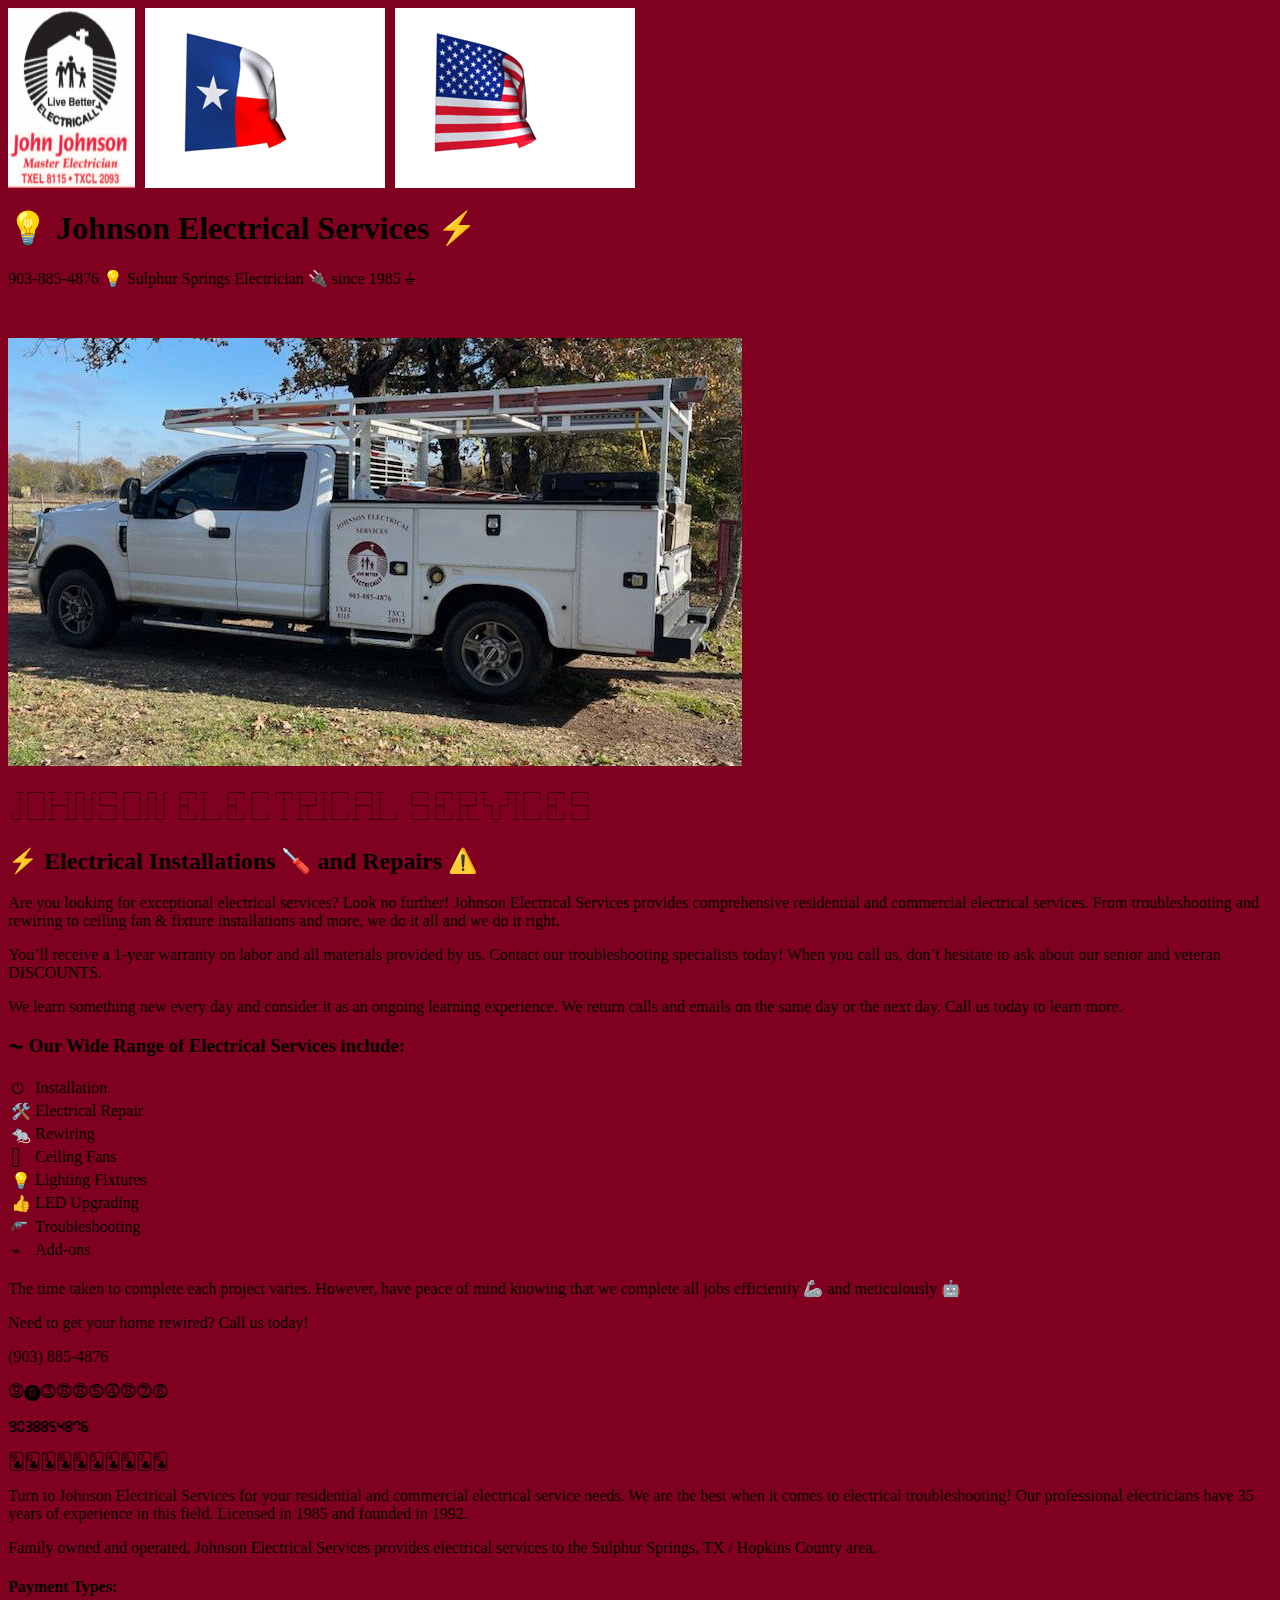
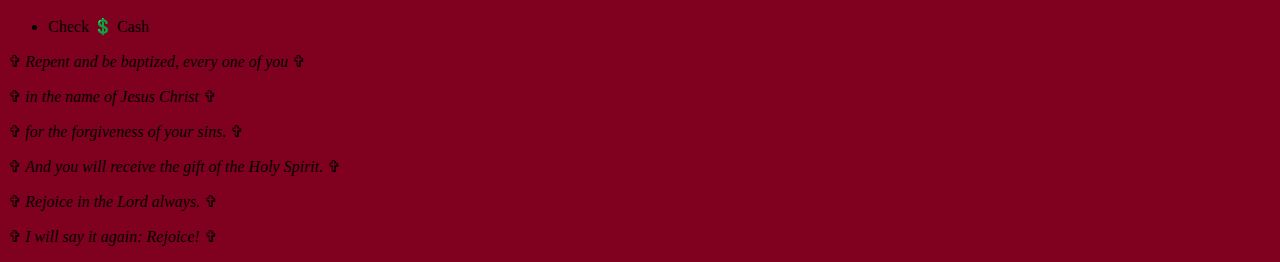
<file: docs/index.html>
<!DOCTYPE html>
<html lang="en"><head>
	<script type="application/ld+json">{"@context":"https://schema.org","@id":"7016429011","@type":["Electrician","Service"],"address":{"@type":"PostalAddress","addressLocality":"Brashear","addressRegion":"TX","postalCode":"75420"},"areaServed":["Sulphur Springs, TX"],"description":"Johnson Electrical Services provides electrical services to the Sulphur Springs, TX area.","foundingDate":1992,"geo":{"@type":"GeoCoordinates","latitude":32.99218,"longitude":-95.70805},"image":" https://johnsonelectricalservice.com/712x712.jpg","logo":" https://johnsonelectricalservice.com/712x712.jpg","makesOffer":[{"@type":"Offer","name":"Ceiling fan installations"},{"@type":"Offer","name":"Electrical repairs"},{"@type":"Offer","name":"LED upgrading"},{"@type":"Offer","name":"Rewiring"},{"@type":"Offer","name":"Troubleshooting"}],"name":"Johnson Electrical Services","paymentAccepted":["CASH","CHECK"],"telephone":"+19038854876","url":"https://www.johnsonelectricalservice.com/"}</script><script type="application/ld+json">{"@context":"https://schema.org","@id":"7016429011","@type":["Electrician","Service"],"address":{"@type":"PostalAddress","addressLocality":"Brashear","addressRegion":"TX","postalCode":"75420"},"areaServed":["Sulphur Springs, TX"],"description":"Johnson Electrical Services provides electrical services to the Sulphur Springs, TX area.","foundingDate":1992,"geo":{"@type":"GeoCoordinates","latitude":32.99218,"longitude":-95.70805},"image":"https://johnsonelectricalservice.com/712x712.jpg","logo":"https://johnsonelectricalservice.com/712x712.jpg","makesOffer":[{"@type":"Offer","name":"Ceiling fan installations"},{"@type":"Offer","name":"Electrical repairs"},{"@type":"Offer","name":"LED upgrading"},{"@type":"Offer","name":"Rewiring"},{"@type":"Offer","name":"Troubleshooting"}],"name":"Johnson Electrical Services","paymentAccepted":["CASH","CHECK"],"telephone":"+19038854876","url":"https://www.johnsonelectricalservice.com/"}</script>
		<meta charset="utf-8">
	<meta name="generator" content="Hugo 0.139.4">
	<meta name="viewport" content="width=device-width, initial-scale=1"><title>
			Johnson Electrical Service | 903-885-4876 | Sulphur Springs, TX</title>
		<meta name="description" content="Electrical contractor. Residential electrical services. Commercial electrical services. Call to learn more about our senior and veteran discounts.">
		<meta name="robots" content="noarchive"><link rel="canonical" href="https://johnsonelectricalservice.com/" /><link rel="alternate" type="application/rss+xml" title="Johnson Electrical Service" href="https://johnsonelectricalservice.com//index.xml"><link rel="icon" href="favicon.svg">
	<link rel="mask-icon" href="mask-icon.svg" color="#800020">
	<meta name="theme-color" content="#800020">
	<link rel="stylesheet" href=https://johnsonelectricalservice.com/scss/theme.min.css><style>
	@import url('https://fonts.googleapis.com/css2?family=Noto+Color+Emoji&display=swap');
	 body {
	   background-color: #800020;
	 }
	 .💡 {
		 font-family: 'Noto Color Emoji', sans-serif;
	 }
	 .🔫 {
	   display: inline-block;
	   width: 1em;
	   height: 1em;
	  background: url('[data-uri]') no-repeat center;
	   background-size: contain;
	 }
	 @font-face {
		 font-family: 'mononokiregular';
		 src: url([data-uri]) format('woff2'),
		 url([data-uri]) format('woff'),
		 font-weight: normal;
		 font-style: normal;
	 }

	 @font-face {
		 font-family: 'mononokibold';
		 src: url([data-uri]) format('woff2'),
		 url([data-uri]) format('woff'),
		 font-weight: normal;
		 font-style: normal;
	 }
	 .o {
		 font-family:mononokiregular;
		 font-size:0.85em;
		 padding:0;
		 margin:0;
		 display: block;
		 margin-block-start: 1em;
		 margin-block-end: 1em;
		 margin-inline-start: 0px;
		 margin-inline-end: 0px;
		 unicode-bidi: isolate;
		 line-height: 1;
	 }
 </style>

</head>
<body>
<div id="overflow">
<div id="wrapper"><header><div style="display: flex; gap: 10px;">
<img class="logo" src="logo.png" alt="Johnson Electrical Service | 903-885-4876 | Sulphur Springs, TX logo">
<img class="logo" src="tx_flag.gif" alt="Texas flag" style="max-width: 30%; height: 30%;">
<img class="logo" src="usa_flag.gif" alt="USA flag" style="max-width: 30%; height: 30%;">
</div></header>
<main>
<h1><span class='💡'>💡</span> Johnson Electrical Services <span class='💡'>⚡</span></h1>
<p id="description">903-885-4876 <span class='💡'>💡</span> Sulphur Springs Electrician <span class='💡'>🔌</span> since 1985 ⏚️</p>
<div id="byline"><br></div>


<p><img src="truck.png" alt="⛟ Johnson Electrical Services | 903-885-4876 | Sulphur Springs, TX"></p>
<p class='o'>
&nbsp;┬┌─┐┬ ┬┌┐┌┌─┐┌─┐┌┐┌&nbsp;┌─┐┬&nbsp;&nbsp;┌─┐┌─┐┌┬┐┬─┐┬┌─┐┌─┐┬&nbsp;&nbsp;&nbsp;┌─┐┌─┐┬─┐┬&nbsp;&nbsp;┬┬┌─┐┌─┐┌─┐<br>
&nbsp;││ │├─┤│││└─┐│ ││││&nbsp;├┤&nbsp;│&nbsp;&nbsp;├┤&nbsp;│&nbsp;&nbsp;&nbsp;│&nbsp;├┬┘││&nbsp;&nbsp;├─┤│&nbsp;&nbsp;&nbsp;└─┐├┤&nbsp;├┬┘└┐┌┘││&nbsp;&nbsp;├┤&nbsp;└─┐<br>
└┘└─┘┴ ┴┘└┘└─┘└─┘┘└┘&nbsp;└─┘┴─┘└─┘└─┘&nbsp;┴ ┴└─┴└─┘┴ ┴┴─┘&nbsp;└─┘└─┘┴└─ └┘ ┴└─┘└─┘└─┘<br>
</p>
<h2 id="span-classspan-electrical-installations-span-classspan-and-repairs-span-classspan"><span class='💡'>⚡</span> Electrical Installations <span class='💡'>🪛</span> and Repairs <span class='💡'>⚠</span></h2>
<p>Are you looking for exceptional electrical services? Look no further! Johnson Electrical Services provides comprehensive residential and commercial electrical services. From troubleshooting and rewiring to ceiling fan &amp; fixture installations and more, we do it all and we do it right.</p>
<p>You&rsquo;ll receive a 1-year warranty on labor and all materials provided by us. Contact our troubleshooting specialists today! When you call us, don&rsquo;t hesitate to ask about our senior and veteran DISCOUNTS.</p>
<p>We learn something new every day and consider it as an ongoing learning experience. We return calls and emails on the same day or the next day. Call us today to learn more.</p>
<h3 id="-our-wide-range-of-electrical-services-include">⏦ Our Wide Range of Electrical Services include:</h3>
<table><tbody>
<tr><td><span class='💡'>⏻</span></td><td>Installation</td></tr>
<tr><td><span class='💡'>🛠️</span></td><td>Electrical Repair</td></tr>
<tr><td><span class='💡'>🐀</span></td><td>Rewiring</td></tr>
<tr><td><span class='💡'>𖣘</span></td><td>Ceiling Fans</td></tr>
<tr><td><span class='💡'>💡</span></td><td>Lighting Fixtures</td></tr>
<tr><td><span class='💡'>👍</span></td><td>LED Upgrading</td></tr>
<tr><td><span class="🔫"></span></td><td>Troubleshooting</td></tr>
<tr><td><span class='💡'>⌁</span></td><td>Add-ons</td></tr>
</tbody></table>
<p>The time taken to complete each project varies. However, have peace of mind knowing that we complete all jobs efficiently <span class='💡'>🦾</span> and meticulously <span class='💡'>🤖</span></p>
<p>Need to get your home rewired?
Call us today!</p>
<p>(903) 885-4876</p>
<p><span class='💡'>⓽⓿⓷⓼⓼⓹⓸⓼⓻⓺</span></p>
<p><span class='💡'>🯹🯰🯳🯸🯸🯵🯴🯸🯷🯶</span></p>
<p><span class='💡'>🃙🃝🃓🃘🃘🃕🃔🃘🃗🃖</span></p>
<p>Turn to Johnson Electrical Services for your residential and commercial electrical service needs. We are the best when it comes to electrical troubleshooting! Our professional electricians have 35 years of experience in this field. Licensed in 1985 and founded in 1992.</p>
<p>Family owned and operated, Johnson Electrical Services provides electrical services to the Sulphur Springs, TX / Hopkins County area.</p>
<h4 id="payment-types">Payment Types:</h4>
<ul>
<li>Check <span class='💡'>💲</span> Cash</li>
</ul>
<p>✞ <em>Repent and be baptized, every one of you</em> ✞</p>
<p>✞ <em>in the name of Jesus Christ</em> ✞</p>
<p>✞ <em>for the forgiveness of your sins.</em> ✞</p>
<p>✞ <em>And you will receive the gift of the Holy Spirit.</em> ✞</p>
<p>✞ <em>Rejoice in the Lord always.</em> ✞</p>
<p>✞ <em>I will say it again: Rejoice!</em> ✞</p>

</main></div>
</div>
</body>
</html>
</file>
